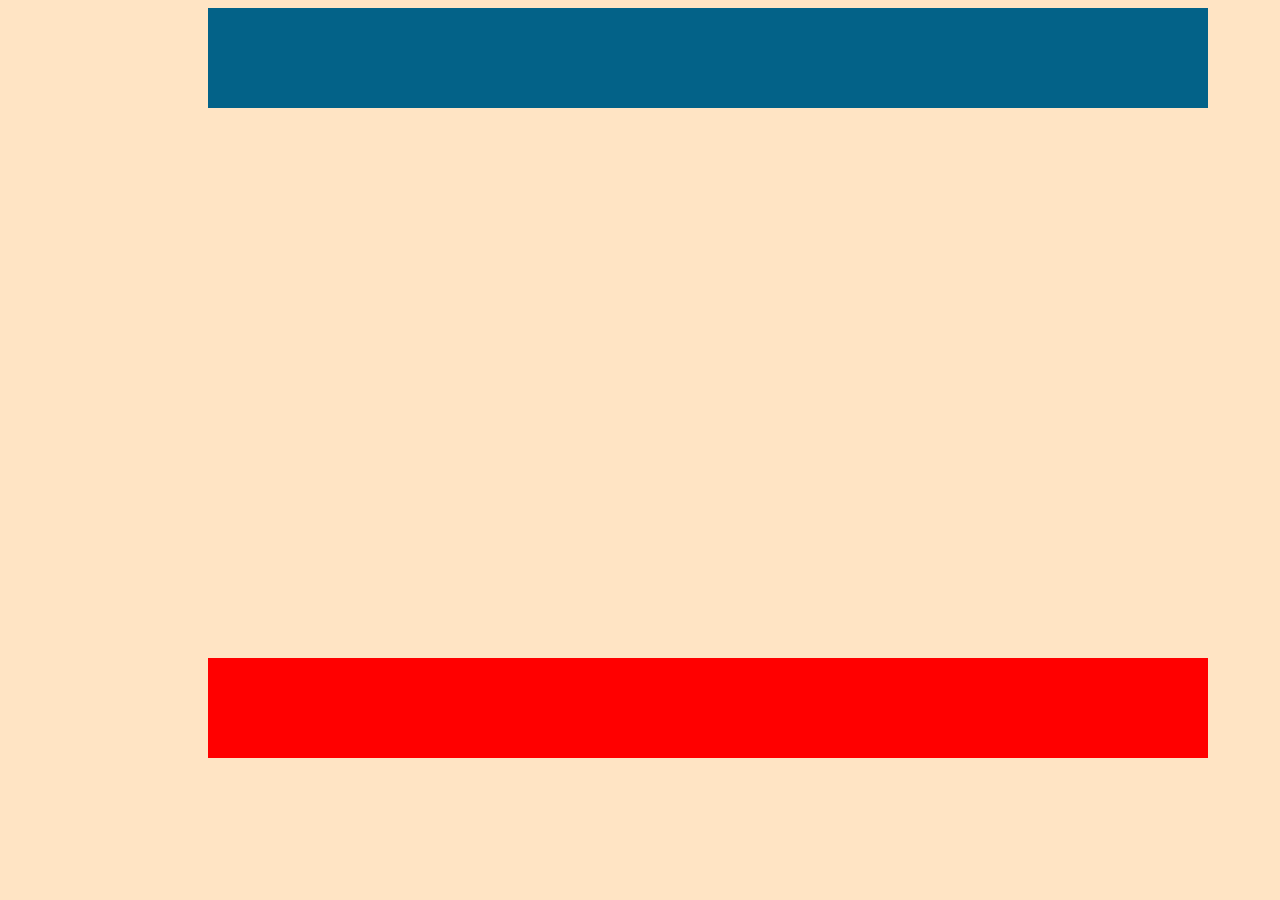
<file: index.html>
<!DOCTYPE html>
<html lang="en">
<head>
    <meta charset="UTF-8">
    <meta http-equiv="X-UA-Compatible" content="IE=edge">
    <meta name="viewport" content="width=device-width, initial-scale=1.0">
    <title>Document</title>
    <link rel="stylesheet" type="text/css" href="main.css"/>
</head>
<body>
    <div id="container">

        <div id="header"></div>
        <div id="parent_content">  
            <div id= "left1_content"></div>
            <div id= "main1_content"></div>
        </div>
        <div id="footer"></div>

    </div>
</body>
</html>
</file>
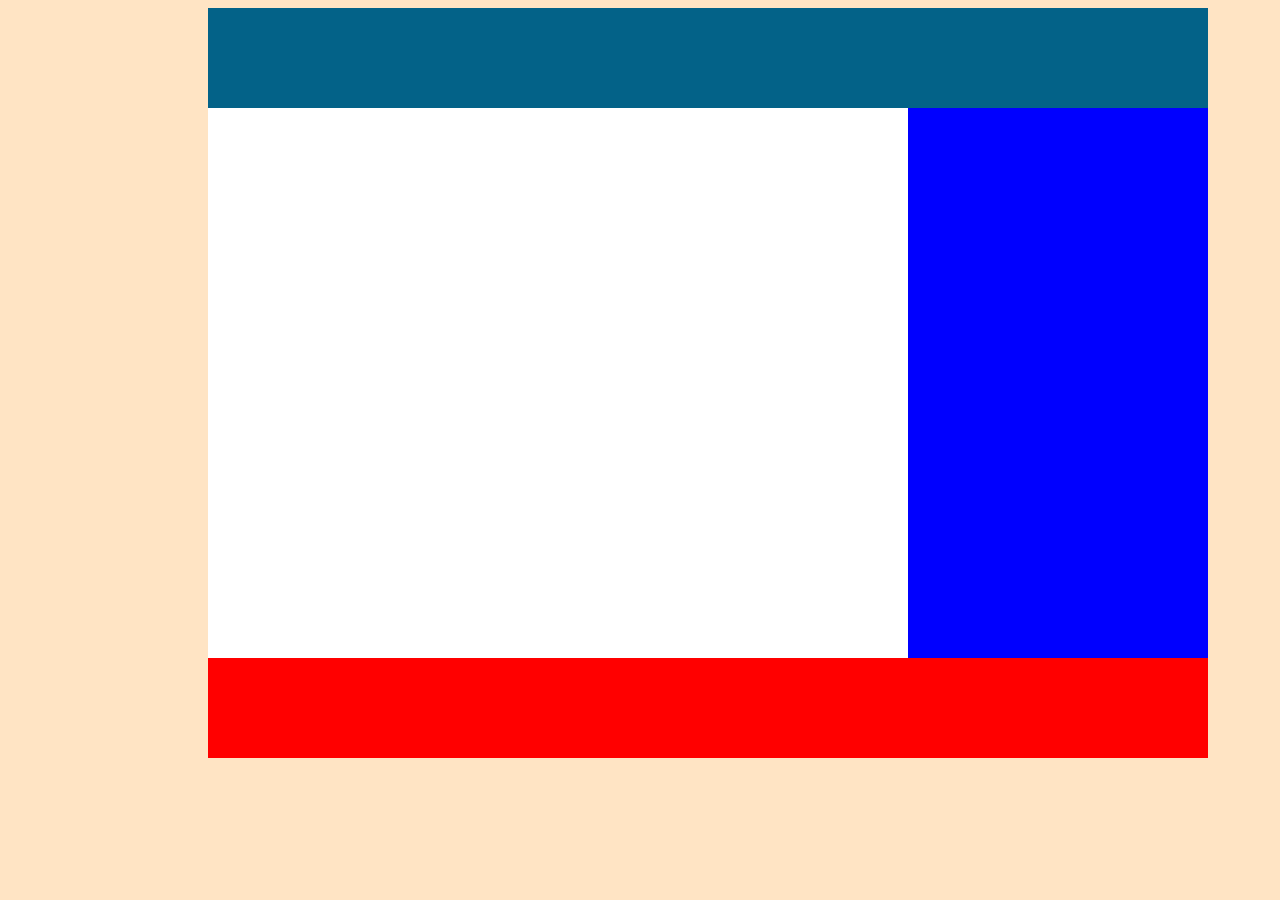
<file: exercise1.html>
<!DOCTYPE html>
<html lang="en">
<head>
    <meta charset="UTF-8">
    <meta http-equiv="X-UA-Compatible" content="IE=edge">
    <meta name="viewport" content="width=device-width, initial-scale=1.0">
    <title>Document</title>
    <link rel="stylesheet" type="text/css" href="main1.css"/>
</head>
<body>
    <div id="container">

        <div id="header"></div>
        <div id="parent_content">  
            <div id="left1_content"></div>
            <div id="main1_content"></div>
        </div>
        <div id="footer"></div>

    </div>
</body>
</html>
</file>
<file: main.css>
#header{
    height: 100px;
    width: 1000px;
    background-color: rgb(3, 98, 136);
}

#parent_content{
    height: 550px;
    width: 1000px;
}

#left_content{
    height: 550px;
    width: 300px;
    background-color: blue;
    float: left;
}

#main_content{
    height: 550px;
    width: 700px;
    background-color: white;
    float: left;
}

#footer{
    height: 100px;
    width: 1000px;
    background-color: red;
}

#container{
    margin-left: 200px;
}

body{
    background-color: bisque;
}
</file>
<file: main1.css>
#header{
    height: 100px;
    width: 1000px;
    background-color: rgb(3, 98, 136);
}

#parent_content{
    height: 550px;
    width: 1000px;
}

#left1_content{
    height: 550px;
    width: 300px;
    background-color: blue;
    float: right;
}

#main1_content{
    height: 550px;
    width: 700px;
    background-color: white;
    float: right;
}


#footer{
    height: 100px;
    width: 1000px;
    background-color: red;
}

#container{
    margin-left: 200px;
}

body{
    background-color: bisque;
}
</file>
